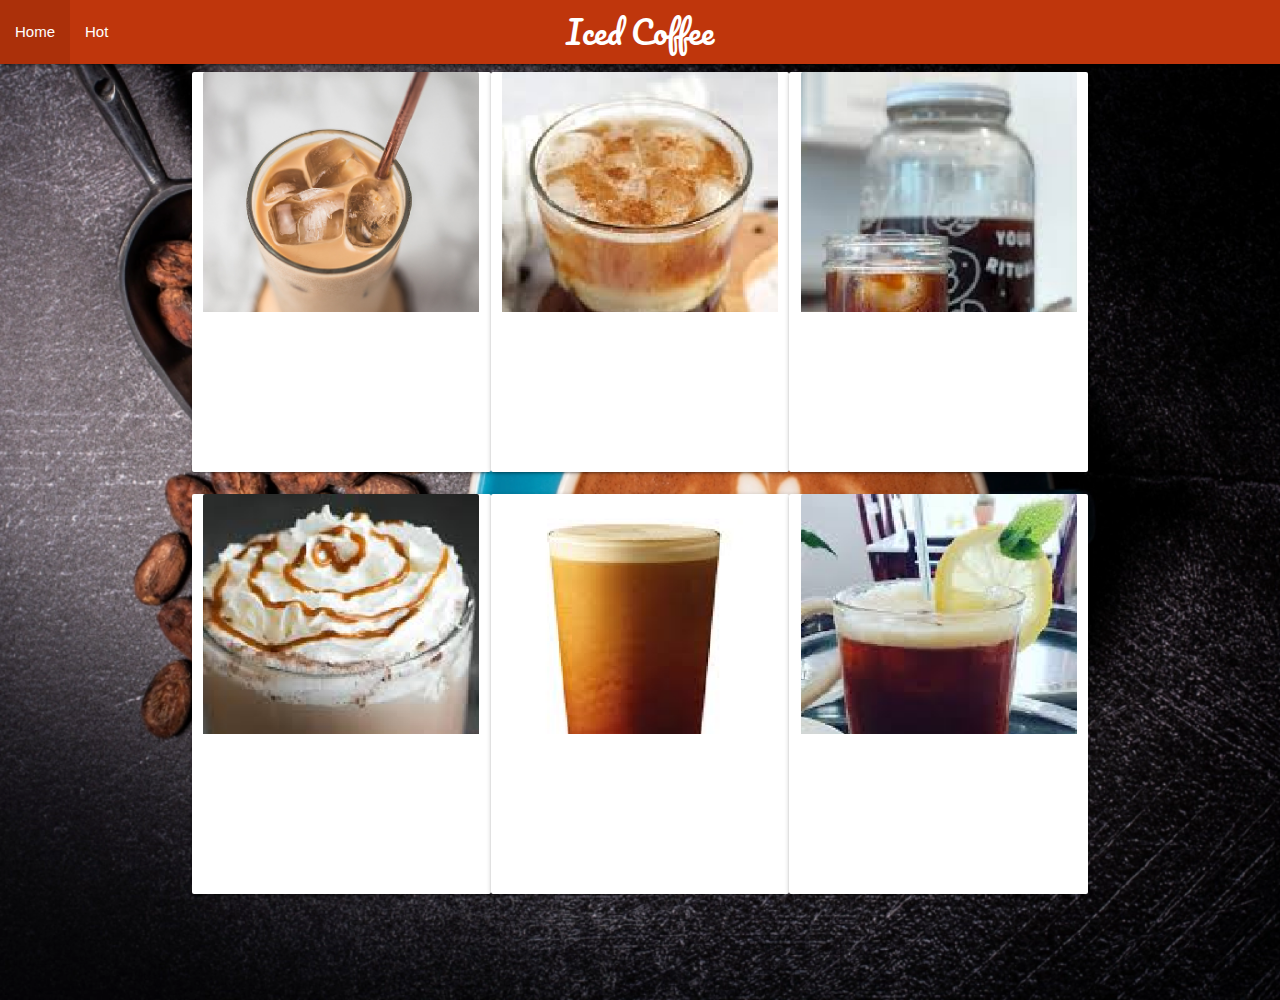
<file: cold.html>
<!DOCTYPE html>
<html lang="en">

<head>
    <meta charset="UTF-8">
    <meta http-equiv="X-UA-Compatible" content="IE=edge">
    <meta name="viewport" content="width=device-width, initial-scale=1.0">
    <link rel="stylesheet" href="https://cdnjs.cloudflare.com/ajax/libs/materialize/1.0.0/css/materialize.min.css" />
    <link rel="stylesheet" href="https://fonts.googleapis.com/css?family=Pacifico">
    <link rel="stylesheet" href="./assets/css/materialize.css">
    <title>Iced Coffee Recipes</title>
</head>

<body>
    <nav>
        <div class="nav-wrapper deep-orange darken-4">
            <a href="index.html" class="brand-logo center card-title">Iced Coffee</a>
            <ul id="nav-mobile" class="left hide-on-med-and-down">
                <li><a href="index.html">Home</a></li>
                <li><a href="hot.html">Hot</a></li>
            </ul>
        </div>
    </nav>

    <div class="container">
        <div class="row">
            <div class="card medium col s4">
                <div class="card-image waves-effect waves-block waves-light">
                    <img class="activator" src="./assets/images/icedCoffee.png">
                </div>
                <div class="card-content">
                    <h2 class="card-title activator grey-text text-darken-4" id="title1"></h2>

                </div>
                <div class="card-reveal">

                    <h2 class="card-title grey-text text-darken-4"><i class="material-icons right">x</i></h2>
                    <p id="description1"></p>
                    <h5 class="ingredients">Ingredients:</h5>
                    <ul>
                        <li id="ingredient1"></li>
                        <li id="ingredient2"></li>
                        <li id="ingredient3"></li>
                        <li id="ingredient4"></li>
                    </ul>
                </div>
            </div>


            <div class="card medium col s4">
                <div class="card-image waves-effect waves-block waves-light">
                    <img class="activator" src="./assets/images/icedEspresso1.png">
                </div>
                <div class="card-content">
                    <h2 class="card-title activator grey-text text-darken-4" id="title2"></h2>
                </div>
                <div class="card-reveal">
                    <h2 class="card-title grey-text text-darken-4"><i class="material-icons right">x</i></h2>
                    <p id="description2"></p>
                    <h5 class="ingredients">Ingredients:</h5>
                    <ul>
                        <li id="ingredient5"></li>
                        <li id="ingredient6"></li>
                        <li id="ingredient7"></li>
                        <li id="ingredient8"></li>
                    </ul>
                </div>
            </div>

            <div class="card medium col s4">
                <div class="card-image waves-effect waves-block waves-light">
                    <img class="activator" src="./assets/images/coldBrew1.png">
                </div>
                <div class="card-content">
                    <h2 class="card-title activator grey-text text-darken-4" id="title3"></h2>
                </div>
                <div class="card-reveal">
                    <h2 class="card-title grey-text text-darken-4"><i class="material-icons right">x</i></h2>
                    <p id="description3"></p>
                    <h5 class="ingredients">Ingredients:</h5>
                    <ul>
                        <li id="ingredient9"></li>
                        <li id="ingredient10"></li>
                    </ul>
                </div>
            </div>

            <div class="card medium col s4">
                <div class="card-image waves-effect waves-block waves-light">
                    <img class="activator" src="./assets/images/frapp1.png">
                </div>
                <div class="card-content">
                    <h2 class="card-title activator grey-text text-darken-4" id="title4"></h2>
                </div>
                <div class="card-reveal">
                    <h2 class="card-title grey-text text-darken-4"><i class="material-icons right">x</i></h2>
                    <p id="description4"></p>
                    <h5 class="ingredients">Ingredients:</h5>
                    <ul>
                        <li id="ingredient11"></li>
                        <li id="ingredient12"></li>
                        <li id="ingredient13"></li>
                    </ul>
                </div>
            </div>

            <div class="card medium col s4">
                <div class="card-image waves-effect waves-block waves-light">
                    <img class="activator" src="./assets/images/nitro1.png">
                </div>
                <div class="card-content">
                    <h2 class="card-title activator grey-text text-darken-4" id="title5"></h2>
                </div>
                <div class="card-reveal">
                    <h2 class="card-title grey-text text-darken-4"><i class="material-icons right">x</i></h2>
                    <p id="description5"></p>
                    <h5 class="ingredients">Ingredients:</h5>
                    <ul>
                        <li id="ingredient14"></li>
                        <li id="ingredient15"></li>
                        <li id="ingredient16"></li>
                        <li id="ingredient17"></li>
                    </ul>
                </div>
            </div>

            <div class="card medium col s4">
                <div class="card-image waves-effect waves-block waves-light">
                    <img class="activator" src="./assets/images/maza1.png">
                </div>
                <div class="card-content">
                    <h2 class="card-title activator grey-text text-darken-4" id="title6"></h2>
                </div>
                <div class="card-reveal">
                    <h2 class="card-title grey-text text-darken-4"><i class="material-icons right">x</i></h2>
                    <p id="description6"></p>
                    <h5 class="ingredients">Ingredients:</h5>
                    <ul>
                        <li id="ingredient18"></li>
                        <li id="ingredient19"></li>
                        <li id="ingredient20"></li>
                        <li id="ingredient21"></li>
                    </ul>
                </div>
            </div>

        </div>
    </div>
    <script src="https://cdnjs.cloudflare.com/ajax/libs/jquery/3.2.1/jquery.min.js"></script>
    <script src="https://cdnjs.cloudflare.com/ajax/libs/materialize/1.0.0/js/materialize.min.js"></script>
    <script src="./assets/js/coldCoffee.js"></script>
</body>

</html>
</file>
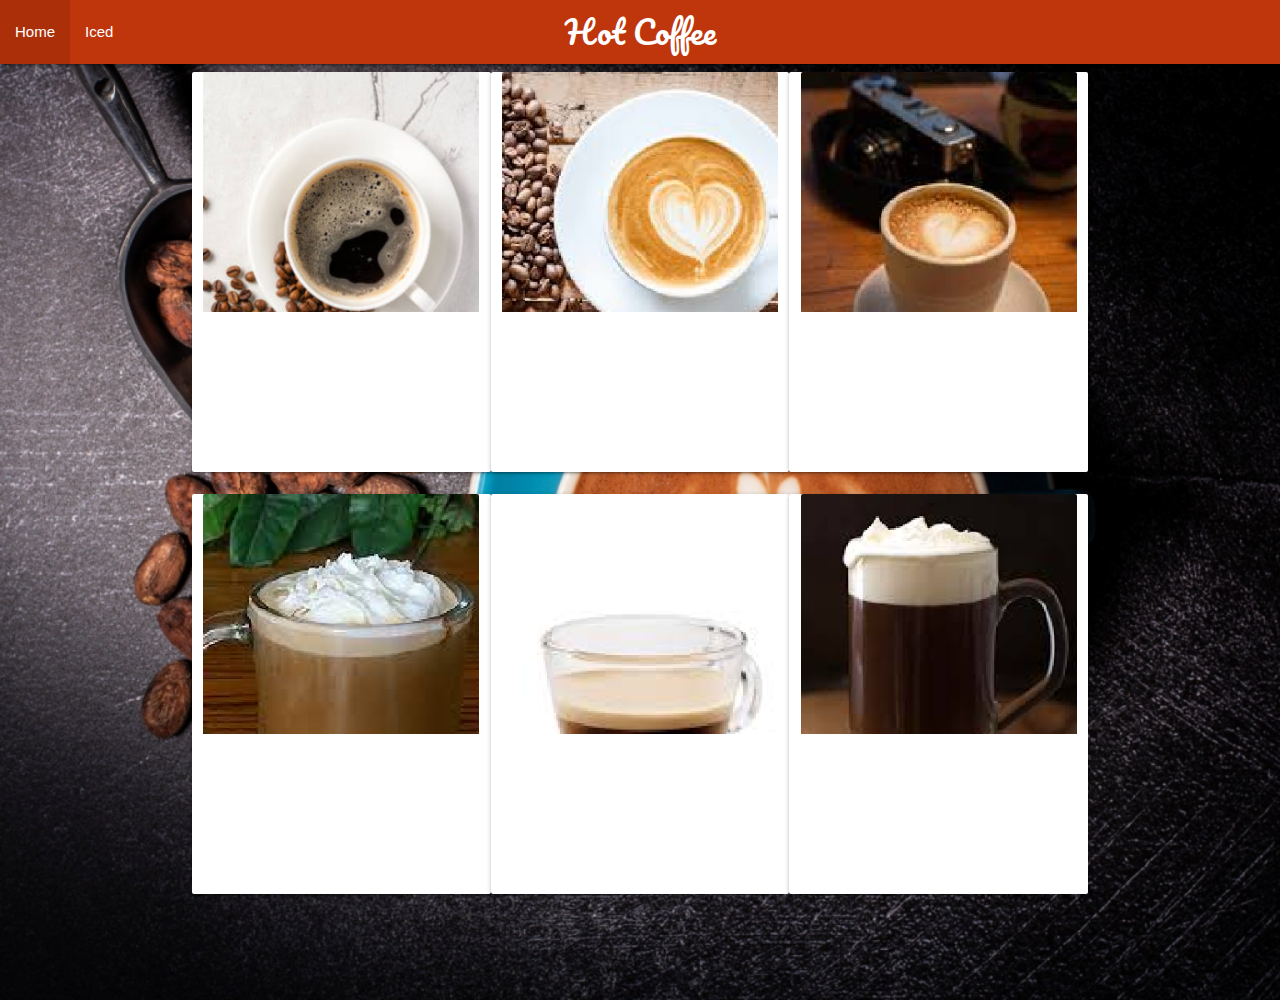
<file: hot.html>
<!DOCTYPE html>
<html lang="en">

<head>
    <meta charset="UTF-8">
    <meta http-equiv="X-UA-Compatible" content="IE=edge">
    <meta name="viewport" content="width=device-width, initial-scale=1.0">
    <link rel="stylesheet" href="https://cdnjs.cloudflare.com/ajax/libs/materialize/1.0.0/css/materialize.min.css" />
    <link rel="stylesheet" href="https://fonts.googleapis.com/css?family=Pacifico">
    <link rel="stylesheet" href="./assets/css/materialize.css">
    <title>Hot Coffee Recipes</title>
</head>

<body>
    <nav>
        <div class="nav-wrapper deep-orange darken-4">
            <a href="index.html" class="brand-logo center card-title">Hot Coffee</a>
            <ul id="nav-mobile" class="left hide-on-med-and-down">
                <li><a href="index.html">Home</a></li>
                <li><a href="cold.html">Iced</a></li>
            </ul>
        </div>
    </nav>

    <div class="container">
        <div class="row">
            <div class="card medium col s4">
                <div class="card-image waves-effect waves-block waves-light">
                    <img class="activator" src="./assets/images/blackCoffee.png">
                </div>
                <div class="card-content">
                    <h2 class="card-title activator grey-text text-darken-4" id="title1"></h2>

                </div>
                <div class="card-reveal">

                    <h2 class="card-title grey-text text-darken-4"><i class="material-icons right">x</i></h2>
                    <p id="description1"></p>
                    <h5 class="ingredients">Ingredients:</h5>
                    <ul>
                        <li id="ingredient1"></li>
                        <li id="ingredient2"></li>
                        <li id="ingredient3"></li>
                        <li id="ingredient4"></li>
                    </ul>
                </div>
            </div>


            <div class="card medium col s4">
                <div class="card-image waves-effect waves-block waves-light">
                    <img class="activator" src="./assets/images/latte1.png">
                </div>
                <div class="card-content">
                    <h2 class="card-title activator grey-text text-darken-4" id="title2"></h2>
                </div>
                <div class="card-reveal">
                    <h2 class="card-title grey-text text-darken-4"><i class="material-icons right">x</i></h2>
                    <p id="description2"></p>
                    <h5 class="ingredients">Ingredients:</h5>
                    <ul>
                        <li id="ingredient5"></li>
                        <li id="ingredient6"></li>
                        <li id="ingredient7"></li>
                        <li id="ingredient8"></li>
                    </ul>
                </div>
            </div>

            <div class="card medium col s4">
                <div class="card-image waves-effect waves-block waves-light">
                    <img class="activator" src="./assets/images/capp2.png">
                </div>
                <div class="card-content">
                    <h2 class="card-title activator grey-text text-darken-4" id="title3"></h2>
                </div>
                <div class="card-reveal">
                    <h2 class="card-title grey-text text-darken-4"><i class="material-icons right">x</i></h2>
                    <p id="description3"></p>
                    <h5 class="ingredients">Ingredients:</h5>
                    <ul>
                        <li id="ingredient9"></li>
                        <li id="ingredient10"></li>
                    </ul>
                </div>
            </div>

            <div class="card medium col s4">
                <div class="card-image waves-effect waves-block waves-light">
                    <img class="activator" src="./assets/images/Mocha1.png">
                </div>
                <div class="card-content">
                    <h2 class="card-title activator grey-text text-darken-4" id="title4"></h2>
                </div>
                <div class="card-reveal">
                    <h2 class="card-title grey-text text-darken-4"><i class="material-icons right">x</i></h2>
                    <p id="description4"></p>
                    <h5 class="ingredients">Ingredients:</h5>
                    <ul>
                        <li id="ingredient11"></li>
                        <li id="ingredient12"></li>
                        <li id="ingredient13"></li>
                    </ul>
                </div>
            </div>

            <div class="card medium col s4">
                <div class="card-image waves-effect waves-block waves-light">
                    <img class="activator" src="./assets/images/espresso1.png">
                </div>
                <div class="card-content">
                    <h2 class="card-title activator grey-text text-darken-4" id="title5"></h2>
                </div>
                <div class="card-reveal">
                    <h2 class="card-title grey-text text-darken-4"><i class="material-icons right">x</i></h2>
                    <p id="description5"></p>
                    <h5 class="ingredients">Ingredients:</h5>
                    <ul>
                        <li id="ingredient14"></li>
                        <li id="ingredient15"></li>
                        <li id="ingredient16"></li>
                        <li id="ingredient17"></li>
                    </ul>
                </div>
            </div>

            <div class="card medium col s4">
                <div class="card-image waves-effect waves-block waves-light">
                    <img class="activator" src="./assets/images/irish1.png">
                </div>
                <div class="card-content">
                    <h2 class="card-title activator grey-text text-darken-4" id="title6"></h2>
                </div>
                <div class="card-reveal">
                    <h2 class="card-title grey-text text-darken-4"><i class="material-icons right">x</i></h2>
                    <p id="description6"></p>
                    <h5 class="ingredients">Ingredients:</h5>
                    <ul>
                        <li id="ingredient18"></li>
                        <li id="ingredient19"></li>
                        <li id="ingredient20"></li>
                        <li id="ingredient21"></li>
                    </ul>
                </div>
            </div>

        </div>
    </div>
    <script src="https://cdnjs.cloudflare.com/ajax/libs/jquery/3.2.1/jquery.min.js"></script>
    <script src="https://cdnjs.cloudflare.com/ajax/libs/materialize/1.0.0/js/materialize.min.js"></script>
    <script src="./assets/js/hotCoffee.js"></script>
</body>

</html>
</file>
